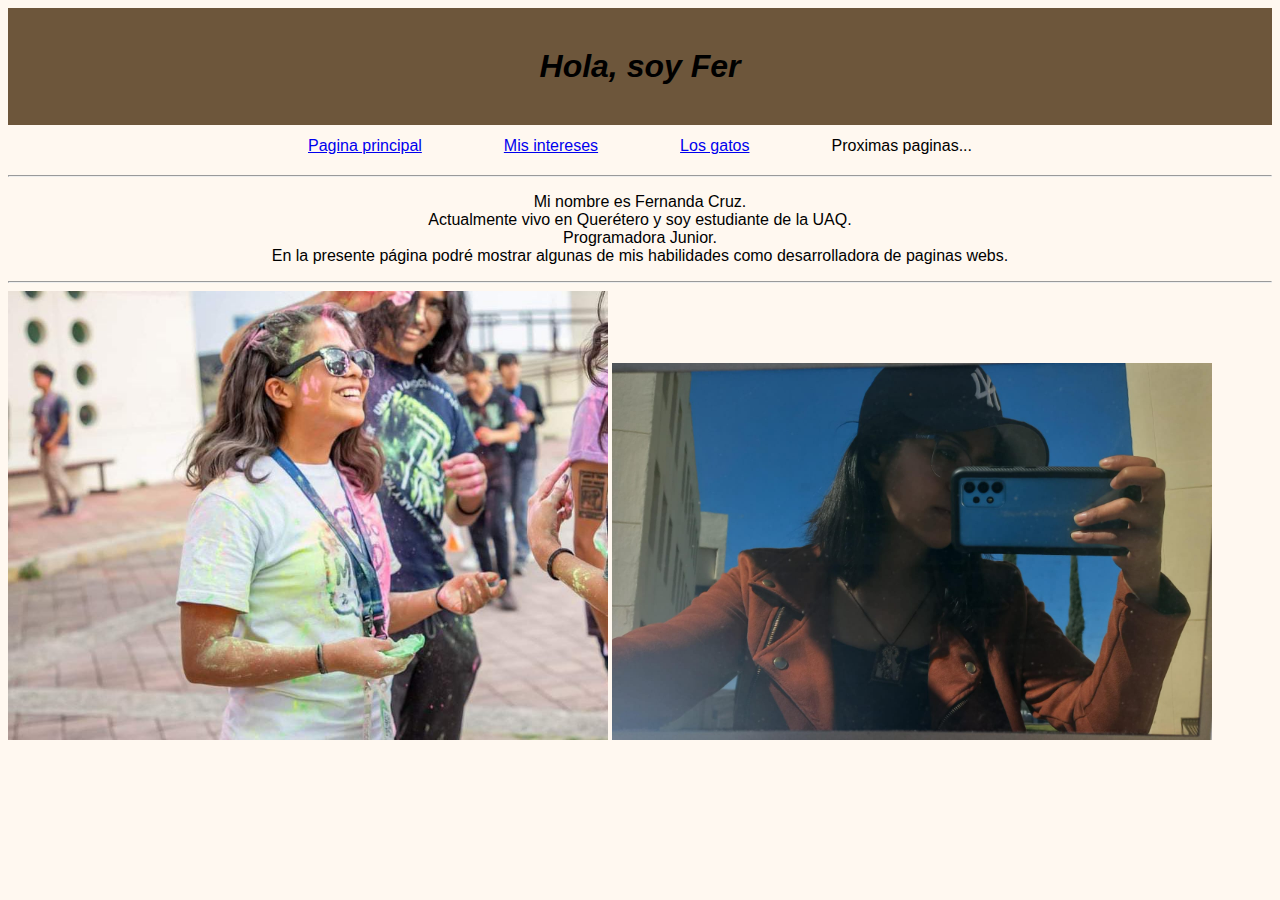
<file: index.html>
<!DOCTYPE html>
<html lang="en">
<head>
    <meta charset="UTF-8">
    <meta name="viewport" content="width=device-width, initial-scale=1.0">
    <title>PagInicial</title>
    <link rel="stylesheet" href="style.css">
</head>
<body>
    <!-- Encabezado: nombre, foto -->
    <header><h1 align="center">Hola, soy Fer</h1></header>

    <!-- Cuerpo -->
    <!-- Introducción -->
    <nav>
        <!-- Indice -->
        <table class="barraPrincipal">
            <tr>
                <td class="menu"><a href="index.html">Pagina principal</a></td>
                <td class="menu"><a href="misIntereses.html">Mis intereses</a></td>
                <td class="menu"><a href="gatos.html">Los gatos</a></td>
                <td class="menu"><a>Proximas paginas...</a></td>
            </tr>
        </table>
        <hr>

    </nav>

    <section>
        <p align="center">Mi nombre es Fernanda Cruz.
        <br>Actualmente vivo en Querétero y soy estudiante de la UAQ. 
        <br>Programadora Junior.
        <br>En la presente página podré mostrar algunas de mis habilidades como desarrolladora de paginas webs.</p>
    </section>
    <hr>

    <!-- Fotos -->
    <img class="yo" src="assets/colores.jpg" alt="yoEnLaFacu">
    <img class="yo" src="assets/compu.jpg" alt="yoReflejadaEnUnaPantalla">

    <!-- Contenido -->

    <!-- Pie de pagina -->
</body>
</html>
</file>
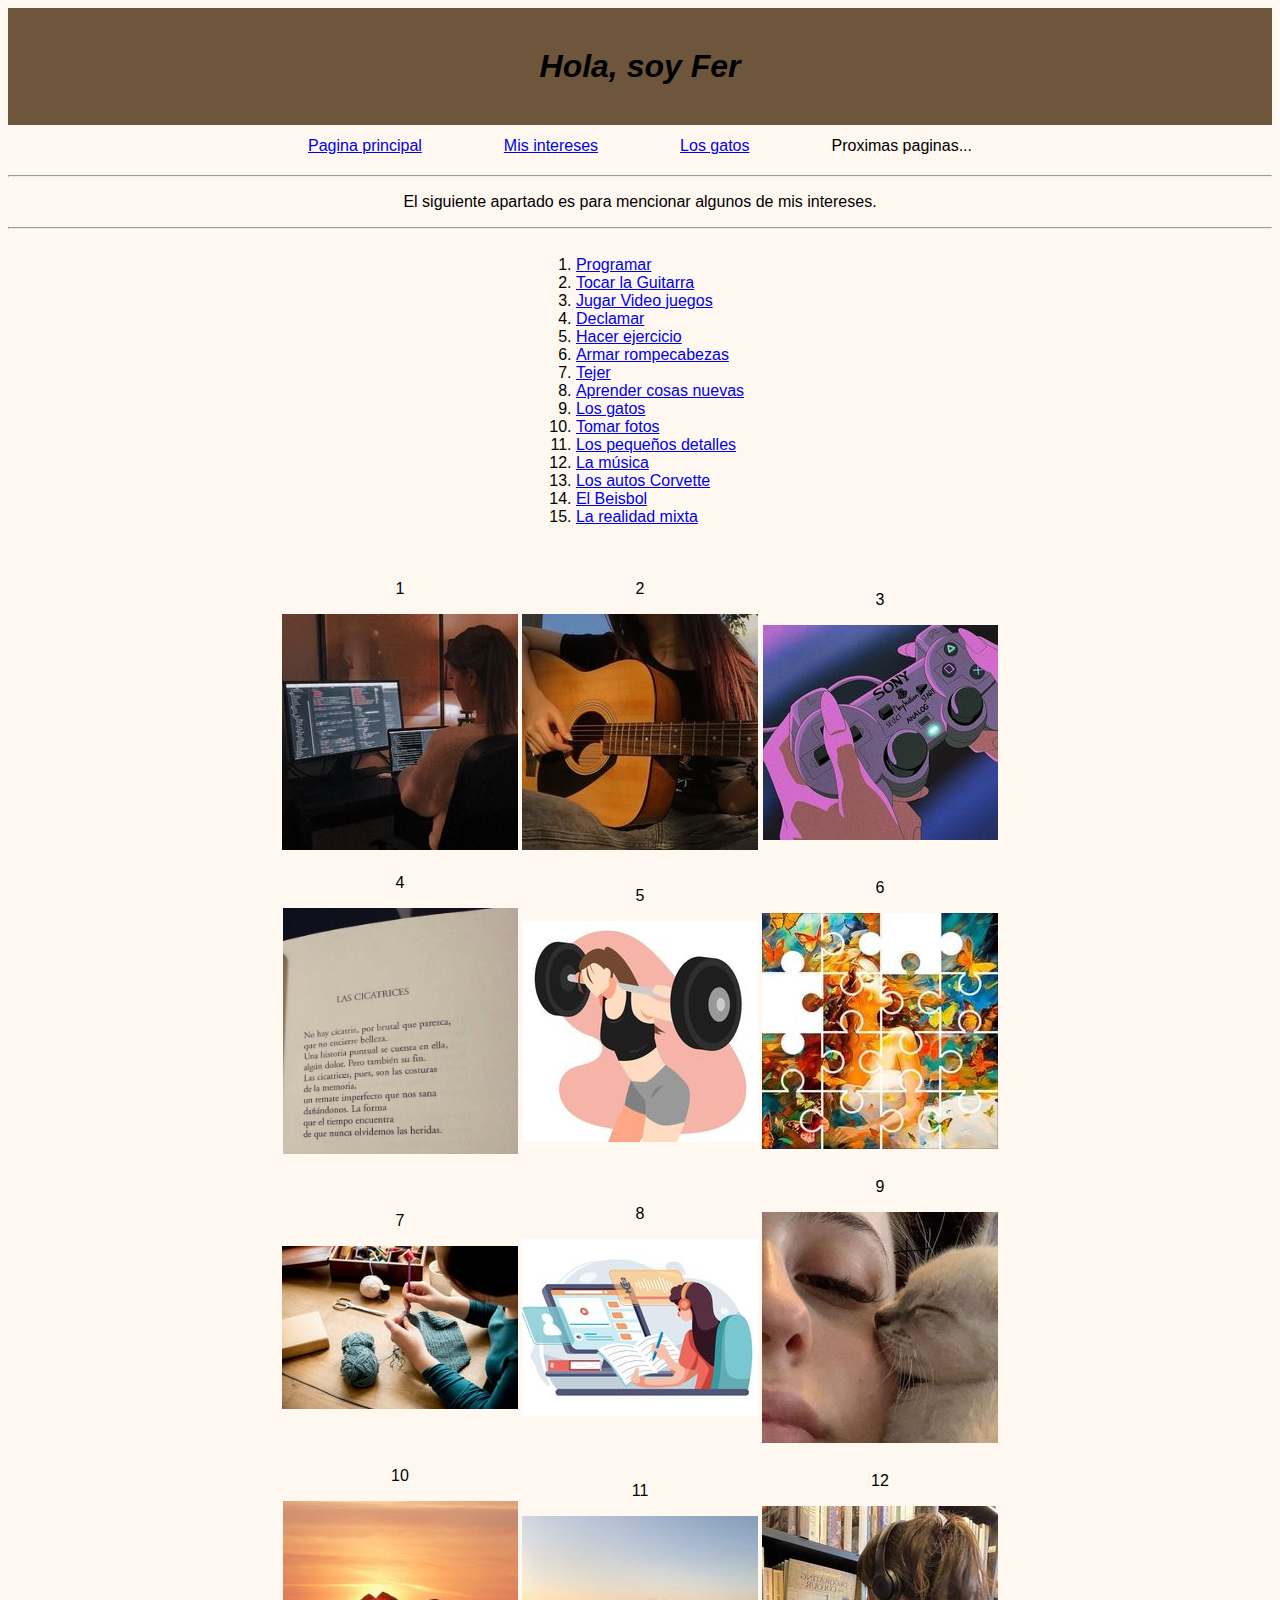
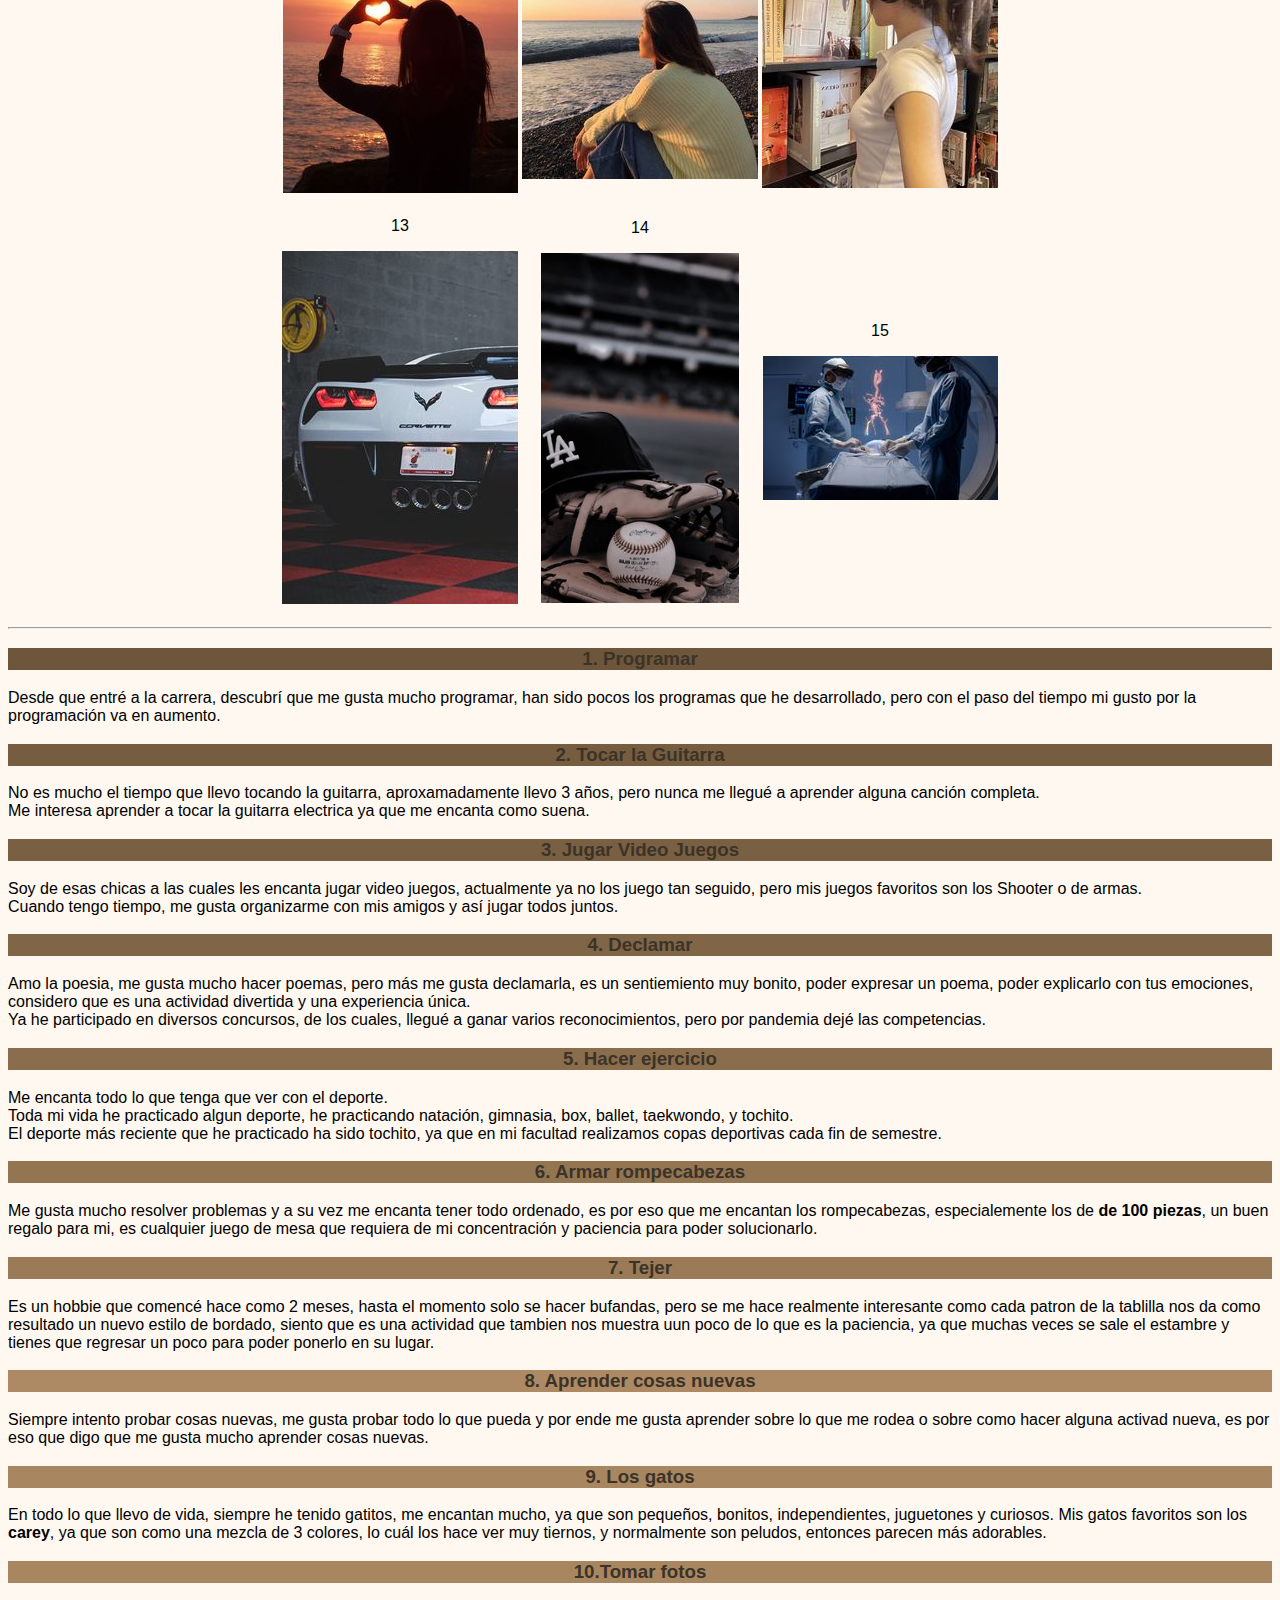
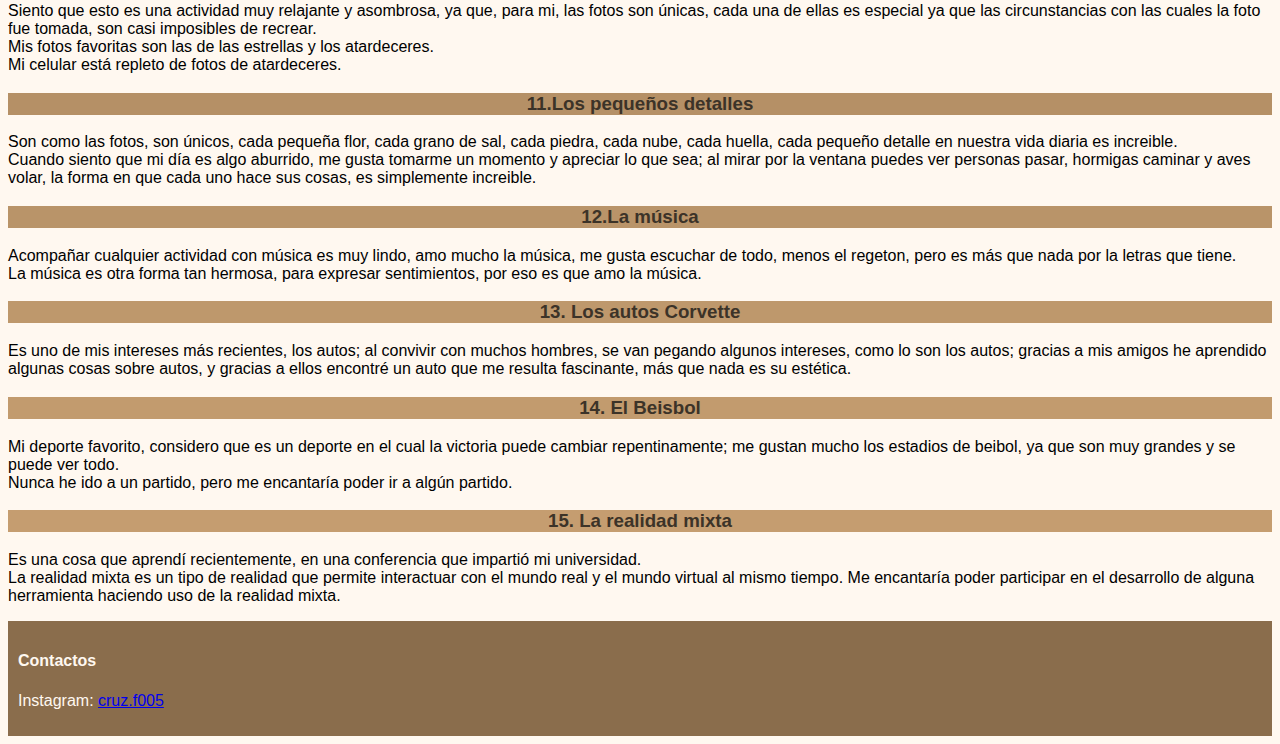
<file: misIntereses.html>
<!DOCTYPE html>
<html lang="es">
<head>
    <meta charset="UTF-8">
    <meta name="viewport" content="width=device-width, initial-scale=1.0">
    <title>Mis intereses</title>
    <link rel="stylesheet" href="style.css">
</head>
<body>
    <!--Este es el encabezado-->
    <header><h1 align="center">Hola, soy Fer</h1></header>
    
    <nav>
        <table class="barraPrincipal">
            <tr>
                <td class="menu"><a href="index.html">Pagina principal</a></td>
                <td class="menu"><a href="misIntereses.html">Mis intereses</a></td>
                <td class="menu"><a href="gatos.html">Los gatos</a></td>
                <td class="menu"><a>Proximas paginas...</a></td>
            </tr>
        </table>
    </nav>
    <hr>

    <!--Este es el contenido inicial-->
    <section>
    <p align="center">El siguiente apartado es para mencionar algunos de mis intereses.</p>
    </section>

    <hr>

    <!--Esta es la lisa de intereses-->
    <nav >
        <table align="center">
            <td>
                <ol>            
                    <li><a href="#programar">Programar</a></li>
                    <li><a href="#tocarGuitarra">Tocar la Guitarra</a></li>
                    <li><a href="#videoJuegos">Jugar Video juegos</a></li>
                    <li><a href="#declamar">Declamar</a></li>
                    <li><a href="#ejercicio">Hacer ejercicio</a></li>
                    <li><a href="#rompecabezas">Armar rompecabezas</a></li>
                    <li><a href="#tejer">Tejer</a></li>
                    <li><a href="#aprender">Aprender cosas nuevas</a></li>
                    <li><a href="#gatos">Los gatos</a></li>
                    <li><a href="#fotos">Tomar fotos</a></li>
                    <li><a href="#pequeñosDetalles">Los pequeños detalles</a></li>
                    <li><a href="#musica">La música</a></li>
                    <li><a href="#corvette">Los autos Corvette</a></li>
                    <li><a href="#beis">El Beisbol</a></li>
                    <li><a href="#mixta">La realidad mixta</a></li>
                </ol>
            </td>
        </table>
    </nav>

    <!--Esta es la tabla de imagenes-->
    <figure align="center">
        <table align="center" class="tablaFotos">
            <tr>
                <td>
                    <p>1</p>
                    <img src="assets/progra.jpg" alt="Programar">
                </td>
                <td>
                    <p>2</p>
                    <img src="assets/guitarraaa.jpg" alt="Tocar guitarra">
                </td>
                <td>
                    <p>3</p>
                    <img src="assets/juegos.jpg" alt="Jugar VideoJuegos">
                </td>
            </tr>
            <tr>
                <td>
                    <p>4</p>
                    <img src="assets/declamar.jpg" alt="Poema" width="235px">
                </td>
                <td>
                    <p>5</p>
                    <img src="assets/ejerci.jpg" alt="Hacer ejercicio">
                </td>
                <td>
                    <p>6</p>
                    <img src="assets/rompecabezas.jpg" alt="Armar rompecabezas">
                </td>
            </tr>
            <tr>
                <td>
                    <p>7</p>
                    <img src="assets/tejer.jpg" alt="Tejer">
                </td>
                <td>
                    <p>8</p>
                    <img src="assets/aprender.jpg" alt="Aprender cosas nuevas">
                </td>
                <td>
                    <p>9</p>
                    <img src="assets/gatos.jpg" alt="Amor a los gatos">
                </td>
            </tr>
            <tr>
                <td>
                    <p>10</p>
                    <img src="assets/fotos.jpg" alt="Paisaje">
                </td>
                <td>
                    <p>11</p>
                    <img src="assets/ver.jpg" alt="Mirar un atardecer">
                </td>
                <td>
                    <p>12</p>
                    <img src="assets/musica.jpg" alt="Escuchar musica">
                </td>
            </tr>
            <tr>
                <td>
                    <p>13</p>
                    <img src="assets/corvette.jpg" alt="Auto corvette">
                </td>
                <td>
                    <p>14</p>
                    <img src="assets/beisbol.jpg" alt="Beisbol" height="350px">
                </td>
                <td>
                    <p>15</p>
                    <img src="assets/realidadMixta.jpg" alt="Realidad Mixta en operaciones">
                </td>
            </tr>
        </table>
    </figure>

    <hr>

    <!--Este es el contenido principal-->
    <main>
        <section>
            <div>
                <h3 id="programar">1. Programar</h3>
                    <p>Desde que entré a la carrera, descubrí que me gusta mucho programar, han sido pocos los programas que he desarrollado, pero con el paso del tiempo mi gusto por la programación va en aumento.</p>
            </div>
            <div>
                <h3 id="tocarGuitarra">2. Tocar la Guitarra</h3>
                <p>No es mucho el tiempo que llevo tocando la guitarra, aproxamadamente llevo 3 años, pero nunca me llegué a aprender alguna canción completa. <br> Me interesa aprender a tocar la guitarra electrica ya que me encanta como suena.</p>
            </div>
            <div>
                <h3 id="videoJuegos">3. Jugar Video Juegos</h3>
                <p>Soy de esas chicas a las cuales les encanta jugar video juegos, actualmente ya no los juego tan seguido, pero mis juegos favoritos son los Shooter o de armas. <br>Cuando tengo tiempo, me gusta organizarme con mis amigos y así jugar todos juntos.</p>
            </div>
            <div>
                <h3 id="declamar">4. Declamar</h3>
                <p>Amo la poesia, me gusta mucho hacer poemas, pero más me gusta declamarla, es un sentiemiento muy bonito, poder expresar un poema, poder explicarlo con tus emociones, considero que es una actividad divertida y una experiencia única. <br>Ya he participado en diversos concursos, de los cuales, llegué a ganar varios reconocimientos, pero por pandemia dejé las competencias.</p>
            </div>
            <div>
                <h3 id="ejercicio">5. Hacer ejercicio</h3>
                <p>Me encanta todo lo que tenga que ver con el deporte.<br>Toda mi vida he practicado algun deporte, he practicando natación, gimnasia, box, ballet, taekwondo, y tochito.<br>El deporte más reciente que he practicado ha sido tochito, ya que en mi facultad realizamos copas deportivas cada fin de semestre.</p>
            </div>
            <div>
                <h3 id="rompecabezas">6. Armar rompecabezas</h3>
                <p>Me gusta mucho resolver problemas y a su vez me encanta tener todo ordenado, es por eso que me encantan los rompecabezas, especialemente los de <b> de 100 piezas</b>, un buen regalo para mi, es cualquier juego de mesa que requiera de mi concentración y paciencia para poder solucionarlo.</p>
            </div>
            <div>
                <h3 id="tejer">7. Tejer</h3>
                <p>Es un hobbie que comencé hace como 2 meses, hasta el momento solo se hacer bufandas, pero se me hace realmente interesante como cada patron de la tablilla nos da como resultado un nuevo estilo de bordado, siento que es una actividad que tambien nos muestra uun poco de lo que es la paciencia, ya que muchas veces se sale el estambre y tienes que regresar un poco para poder ponerlo en su lugar.</p>
            </div>
            <div>
                <h3 id="aprender">8. Aprender cosas nuevas</h3>
                <p>Siempre intento probar cosas nuevas, me gusta probar todo lo que pueda y por ende me gusta aprender sobre lo que me rodea o sobre como hacer alguna activad nueva, es por eso que digo que me gusta mucho aprender cosas nuevas.</p>
            </div>
            <div>
                <h3 id="gatos">9. Los gatos</h3>
                <p>En todo lo que llevo de vida, siempre he tenido gatitos, me encantan mucho, ya que son pequeños, bonitos, independientes, juguetones y curiosos. Mis gatos favoritos son los <b>carey</b>, ya que son como una mezcla de 3 colores, lo cuál los hace ver muy tiernos, y normalmente son peludos, entonces parecen más adorables.</p>
            </div>
            <div>
                <h3 id="fotos">10.Tomar fotos</h3>
                <p>Siento que esto es una actividad muy relajante y asombrosa, ya que, para mi, las fotos son únicas, cada una de ellas es especial ya que las circunstancias con las cuales la foto fue tomada, son casi imposibles de recrear. <br> Mis fotos favoritas son las de las estrellas y los atardeceres.<br>Mi celular está repleto de fotos de atardeceres.</p>
            </div>
            <div>
                <h3 id="pequeñosDetalles">11.Los pequeños detalles</h3>
                <p>Son como las fotos, son únicos, cada pequeña flor, cada grano de sal, cada piedra, cada nube, cada huella, cada pequeño detalle en nuestra vida diaria es increible.<br>Cuando siento que mi día es algo aburrido, me gusta tomarme un momento y apreciar lo que sea; al mirar por la ventana puedes ver personas pasar, hormigas caminar y aves volar, la forma en que cada uno hace sus cosas, es simplemente increible.</p>
            </div>
            <div>
                <h3 id="musica">12.La música</h3>
                <p>Acompañar cualquier actividad con música es muy lindo, amo mucho la música, me gusta escuchar de todo, menos el regeton, pero es más que nada por la letras que tiene.<br>La música es otra forma tan hermosa, para expresar sentimientos, por eso es que amo la música.</p>
            </div>
            <div>
                <h3 id="corvette">13. Los autos Corvette</h3>
                <p>Es uno de mis intereses más recientes, los autos; al convivir con muchos hombres, se van pegando algunos intereses, como lo son los autos; gracias a mis amigos he aprendido algunas cosas sobre autos, y gracias a ellos encontré un auto que me resulta fascinante, más que nada es su estética.</p>
            </div>
            <div>
                <h3 id="beis">14. El Beisbol</h3>
                <p>Mi deporte favorito, considero que es un deporte en el cual la victoria puede cambiar repentinamente; me gustan mucho los estadios de beibol, ya que son muy grandes y se puede ver todo.<br>Nunca he ido a un partido, pero me encantaría poder ir a algún partido.</p>
            </div>
            <div>
                <h3 id="mixta">15. La realidad mixta</h3>
                <p>Es una cosa que aprendí recientemente, en una conferencia que impartió mi universidad. <br>La realidad mixta es un tipo de realidad que permite interactuar con el mundo real y el mundo virtual al mismo tiempo. Me encantaría poder participar en el desarrollo de alguna herramienta haciendo uso de la realidad mixta.</p>
            </div>
        </section>
    </main>

    <footer>
        <h4>Contactos</h4>     
        <p>Instagram: <a href="https://www.instagram.com/cruz.f005/">cruz.f005</a></p>
    </footer>



    
</body>
</html>
</file>
<file: style.css>
body{
    background-color: #FFF8F0;
        font-family:'Gill Sans', 'Gill Sans MT', Calibri, 'Trebuchet MS', sans-serif;
    }
    h1{
        font-style: italic;
        background-color: #6D563B;
        padding: 40px;
        margin: 0;
    }
    h3{
        color: #3C3328;
        text-align: center;
    }
    footer{
        background-color: #8A6D4C;
        padding: 10px;
        color: #FFF8F0;
    }
    #programar{
        background-color: #6D563B;
    }
    #tocarGuitarra{
        background-color: #765D40;
    }
    #videoJuegos{
        background-color: #7A6042;
    }
    #declamar{
        background-color: #806546;
    }
    #ejercicio{
        background-color: #8A6D4C;
    }
    #rompecabezas{
        background-color: #937552;
    }
    #tejer{
        background-color: #9B7B57;
    }
    #aprender{
        background-color: #A2815C;
    }
    #gatos{
        background-color: #A88660;
    }
    #fotos{
        background-color: #A88660;
    }
    #aprender{
        background-color: #AD8A63;
    }
    #pequeñosDetalles{
        background-color: #B59066;
    }
    #musica{
        background-color: #B99469;
    }
    #corvette{
        background-color: #BE986C;
    }
    #beis{
        background-color: #C29B6E;
    }
    #mixta{
        background-color: #C59D70;
    }

    .barraPrincipal{
        margin: auto;
    }

    .menu{
        padding: 10px 40px;
    }
    .imagen{
        width: 400px;
    }

    .yo{
        width: 600px;
    }
</file>
